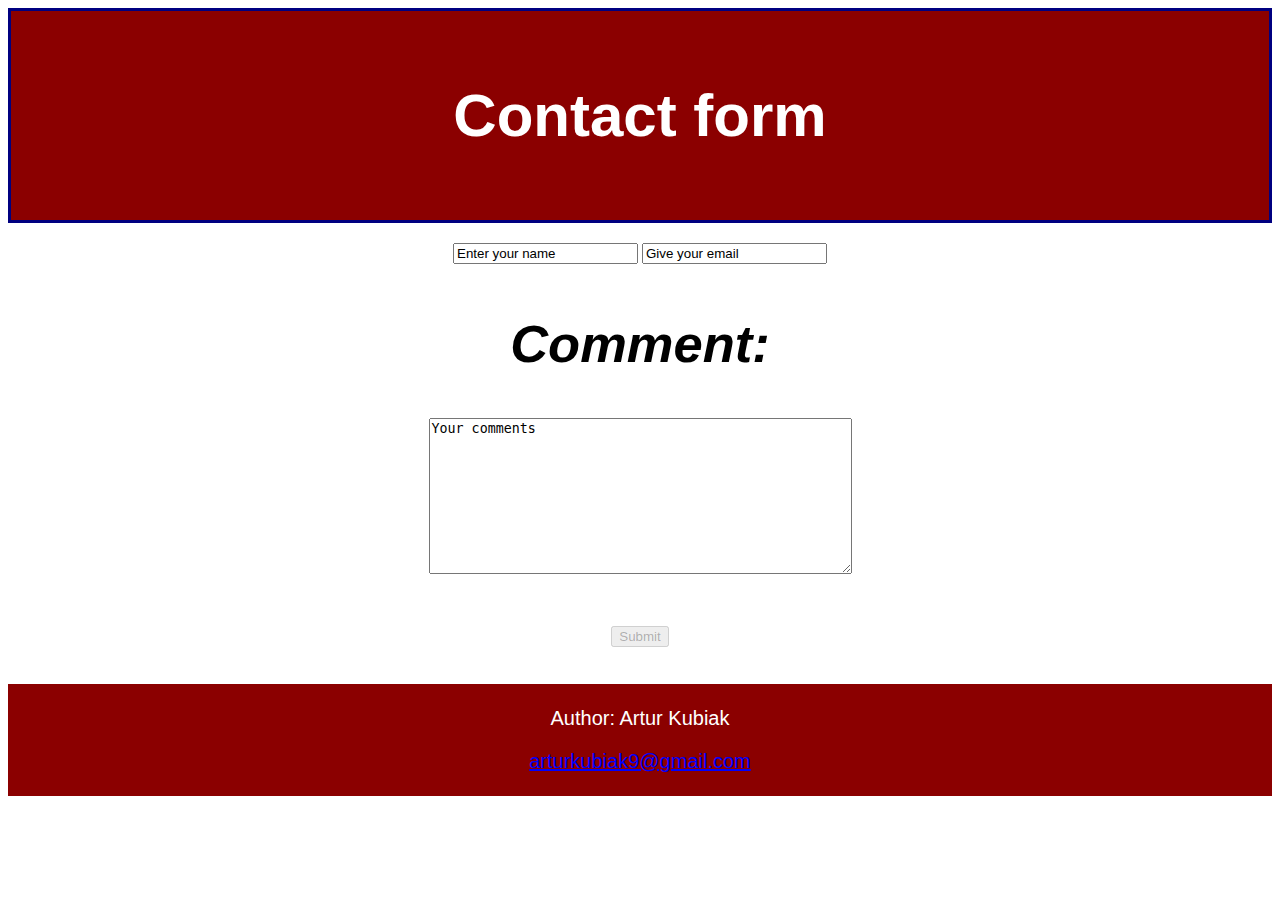
<file: html/contact.html>
<!DOCTYPE html>

<html>
<head>
    <title>Contact form</title>
    <link rel="stylesheet" href="css/style.css">
    
    <meta charset="UTF-8">
    <meta name="description" content="My projects web">
    <meta name="keywords" content="HTML, CSS, JavaScript">
    <meta name="author" content="Artut Kubiak">
    <meta name="viewport" content="width=device-width, user-scalable=no, initial-scale=1.0, maximum-scale=1.0m mininum-scale=1.0">
    <script defer src="js/script.js"></script>
</head>
<body>
    <div id="error"></div>
    <form id = "form">

    <div id="content">
    <h1 class="intro">Contact form</h1>
    </div>    
    
    <div id="section2">
    <table>
        <tr>
            <td><label for="name"></label><input id="name" name="name" type="text" value="Enter your name" required></td>
            <td><label for="mail"></label><input id="mail" name="mail" type="text" value="Give your email" required></td>
        </tr>    
    </table>    
    </div>

    
     <div id="section2"><h2><strong><em>Comment: </em></strong></h2></div>
     <div id="section2"><label for="comments"></label><textarea rows="10" cols="50" id="comments" name="comments">Your comments</textarea></div>

    <div id="section2"><p><input type="submit" id="submit" value="Submit" disabled='disabled'></p></div>

    </form>
    <footer>
        <p>Author: Artur Kubiak</p>
        <p><a href="mailto:arturkubiak9@gmail.com">arturkubiak9@gmail.com</a></p>
    </footer>
</body>
</html>
</file>
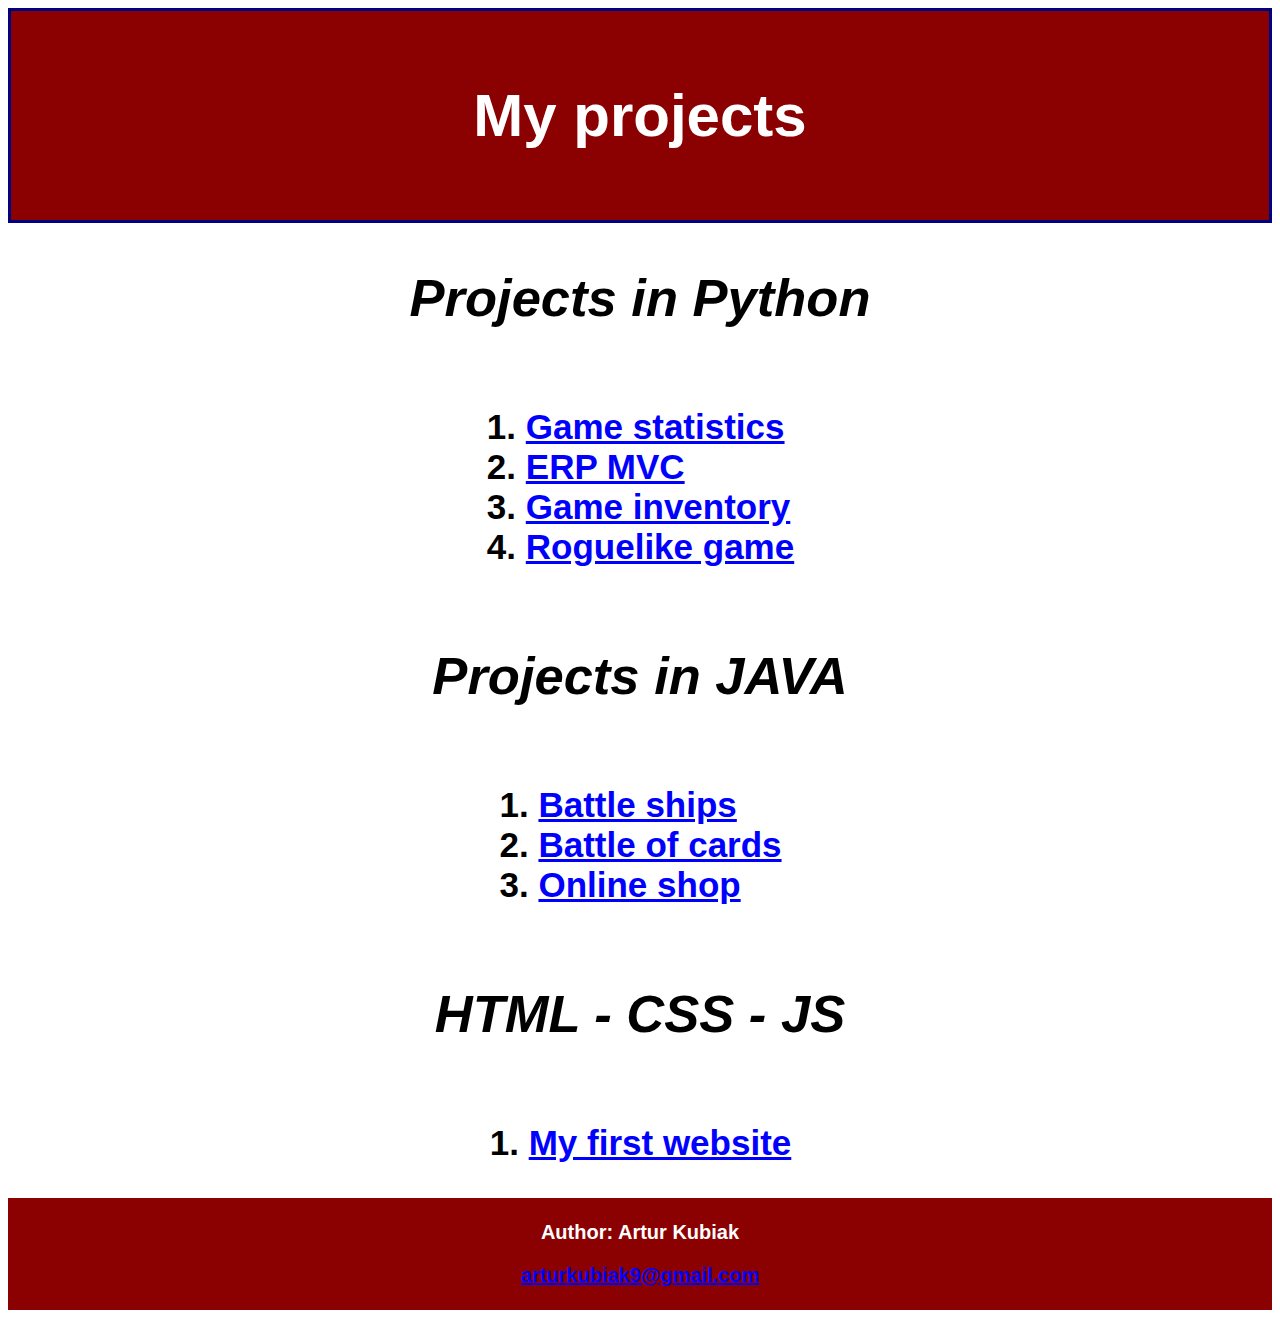
<file: html/projects.html>
<!DOCTYPE html>

<html>
<head>
    <title>Projects</title>
    <link rel="stylesheet" href="css/style.css">
    
    <meta charset="UTF-8">
    <meta name="description" content="My projects web">
    <meta name="keywords" content="HTML, CSS, JavaScript">
    <meta name="author" content="Artut Kubiak">
    <meta name="viewport" content="width=device-width, user-scalable=no, initial-scale=1.0, maximum-scale=1.0m mininum-scale=1.0">
</head>
<body>
    <div id="content">
    <h1 class="intro">My projects</h1>
    </div>    
    

    <div id="section2"><h2><strong><em>Projects in Python</em><strong></h2></div>
    
    <div id="section2"><ol>
        <li><a href="https://github.com/CodecoolGlobal/game-statistics-python-Artur711"\
            >Game statistics</a></li>
        <li><a href="https://github.com/CodecoolGlobal/erp-mvc-krk-mars">ERP MVC</a></li>
        <li><a href="https://github.com/CodecoolGlobal/game-inventory-Artur711">Game inventory</a></li>        
        <li><a href="https://github.com/CodecoolGlobal/roguelike-game-Artur711">Roguelike game</a></li>
    </ol></div>

    <div id="section2"><h2><strong><em>Projects in JAVA</em><strong></h2></div>

    <div id="section2"><ol>
        <li><a href="https://github.com/CodecoolGlobal/battle-ship-in-the-oo-way-battleship_lak"\
                >Battle ships</a></li>
        <li><a href="https://github.com/CodecoolKRK20173/battle-of-cards-arturkubiak-gmail-com"\
                >Battle of cards</a></li>
        <li><a href="https://github.com/mbart13/codewear">Online shop</a></li>
    </ol></div>

    <div id="section2"><h2><strong><em>HTML - CSS - JS</em><strong></h2></div>
    <div id="section2"><ol>
        <li><a href="https://github.com/Artur711/my-first-website">My first website</a></li>
    </ol></div>
        
   
    <footer>
        <p>Author: Artur Kubiak</p>
        <p><a href="mailto:arturkubiak9@gmail.com">arturkubiak9@gmail.com</a></p>
    </footer>
</body>
</html>
</file>
<file: html/css/style.css>
#content {
    background-color: DarkRed;
    font-size: 30px;    
    color: white;
    border-style: solid;
    border-color: navy;
    padding: 30px 10px;
    text-align: center;
}

#section {
    display: flex;
    margin: 50px, 50px;
}

#section2 {
    display: flex;
    margin: 50px, 50px;
    justify-content: center;
    font-size: 35px;
}

header {
    font-size: 45px;
    padding: 45px;
    text-align: center;
    align-content: center;
}

body {
    font-family: arial, "Time New Roman";
    font-size: 20px;
    background: white url(https://cdn.pixabay.com/photo/2020/07/23/17/54/mountain-5431950_960_720.png) repeat top right;
    display: block;
    margin: 8px;
}

footer {
    text-align: center;
    padding: 3px;
    background-color: DarkRed;
    color: white;
}

img {
    border: 1px black solid;
}

a:actove {
    color: red;
}

a:hover {
    text-decoration: none;
    color: blue;
}

a:link {
    color: blue;
}

a:visited {
    color: purple;
}

li {
    background-color: #fff;;
}

.itermMenu {
    border-style: outset;
    border-width: 3px;
    border-left-width: 10px;
    border-right-width: 10px;
    margin-right: 750px;
    margin-left: 750px;
    position: relative;    
    animation: example 10s linear infinite alternate;
    
}

@keyframes example {
    0%   {background-color:rgb(0, 220, 255); left:0px;}
    25%  {background-color:rgb(0, 140, 255); left:200px;}
    50%  {background-color:blue; left:0px;}
    75%  {background-color:rgb(0, 30, 255); left:-200px;}
    100% {background-color:navy; left:0px;}
  }
</file>
